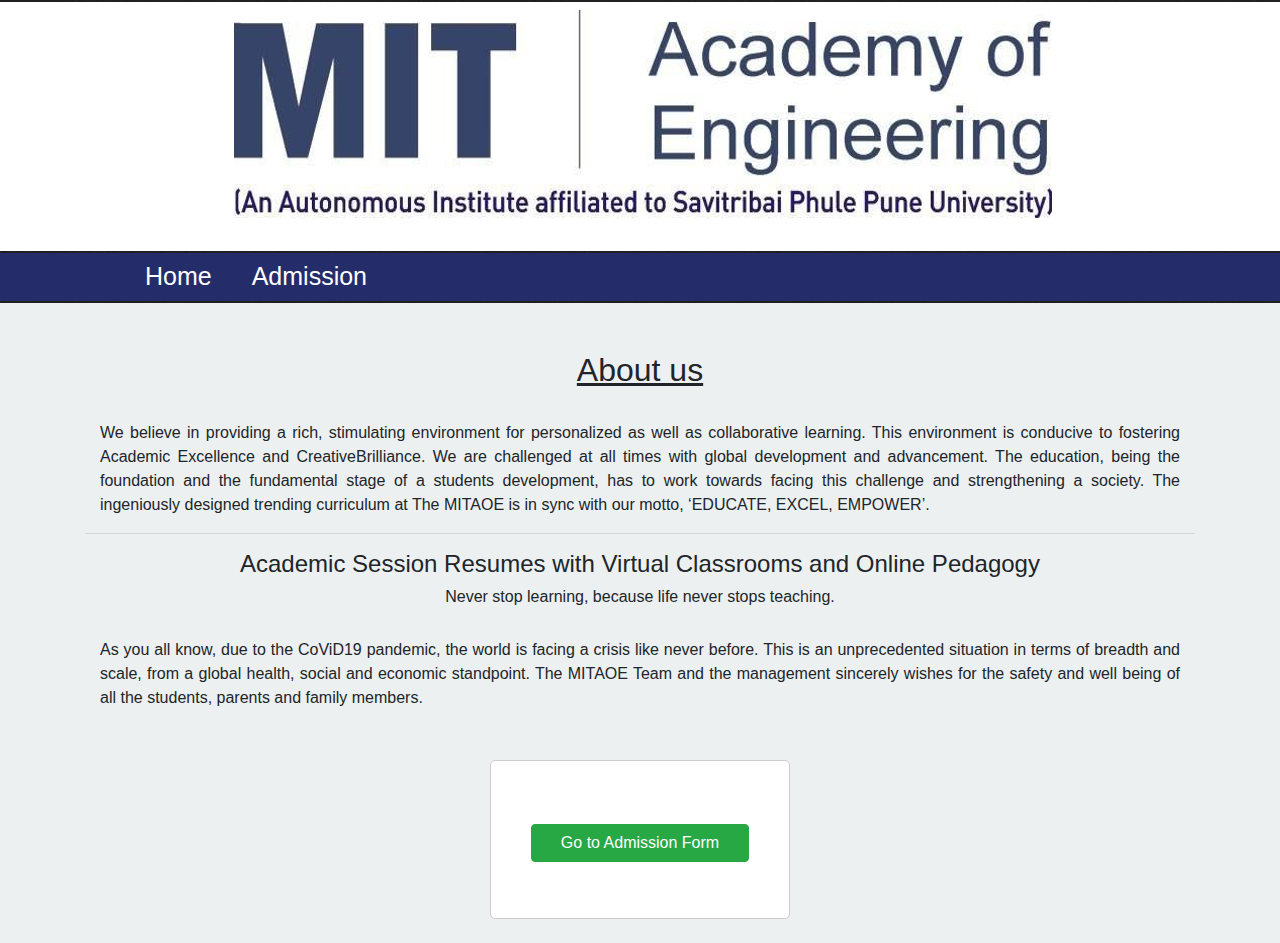
<file: index.html>
<!DOCTYPE html>
<html lang="en">
<head>
    <meta charset="UTF-8">
    <meta name="viewport" content="width=device-width, initial-scale=1.0">
    <meta http-equiv="X-UA-Compatible" content="ie=edge">
    <title> M I T A O E </title>
    <link rel="stylesheet" href="css/style.css">
    <link rel="stylesheet" href="https://stackpath.bootstrapcdn.com/bootstrap/4.3.1/css/bootstrap.min.css"
        integrity="sha384-ggOyR0iXCbMQv3Xipma34MD+dH/1fQ784/j6cY/iJTQUOhcWr7x9JvoRxT2MZw1T" crossorigin="anonymous">

</head>
<style>
</style>

<body>
    <div class="wrapper">
        <header>
            <div class="container">

                <center>
                    <img id="logo1" src="images/logoMIT.png" alt="VJHS logo" style="margin-top: 8px;">
                    <br><br> </center>

            </div>
        </header>
        <nav>
            <div class="container">
                <ul>
                    <li><a href="#home">Home</a>
                    </li>
                    <li><a href="#form" onclick="showForm()">Admission</a></li>
                </ul>
            </div>
        </nav>

        <section id="main"><a name="home"></a>
            <div role="main" class="container">
                <br><br>
                <center>
                    <h2>About us </h2>
                </center>
                <br>
                <div class="col-md-12">

                    <article style=" text-align: justify;">We believe in providing a rich, stimulating environment for
                        personalized as well as collaborative
                        learning. This environment is conducive to fostering Academic Excellence and CreativeBrilliance.
                        We are challenged at all times with global development and advancement. The education,
                        being the foundation and the fundamental stage of a students development, has to work towards
                        facing this challenge and strengthening a society. The ingeniously designed trending curriculum
                        at
                        The MITAOE is in sync with our motto, ‘EDUCATE, EXCEL, EMPOWER’. </article>

                </div>
                <hr>
                <center>
                    <h4>Academic Session Resumes with Virtual Classrooms and Online Pedagogy </h4>
                    <h6>Never stop learning, because life never stops teaching.</h6>

                </center><br>
                <div class="col-sm-12 ">
                    <article style=" text-align: justify;">As you all know, due to the CoViD19 pandemic, the world is
                        facing a crisis like never before.
                        This is an unprecedented situation in terms of breadth and scale, from a global health, social
                        and economic standpoint. The MITAOE Team and the management sincerely wishes for the safety
                        and
                        well being of all the students, parents and family members.</article>
                    <form>
                        <div class="form-group"> <br /><br />
                            <input type="button" value="Go to Admission Form" onclick="showForm()"
                                class="btn btn-success btn-block" />
                        </div>
                </div>
                </form><br>
            </div>
            <div id="f1" style="display: none;"><a name="form"></a>
                <hr>
                <form id="fid" name="myform">
                    <h2>Application Form</h2><br>
                    <div class="form-group">
                        <strong>Student Name</strong>
                        <br />
                        <input type="text" id="fname" name="fname" class="form-control" />
                        <span id="s1"></span>
                    </div>

                    <div class="form-group">
                        <strong>Mobile</strong>
                        <br />
                        <input type="text" id="lname" name="mobile" maxlength="10" class="form-control" />
                        <span id="s2"></span>
                    </div>

                    <div class="form-group">
                        <strong>Email</strong>
                        <br />
                        <input type="text" id="email" name="email" class="form-control" />
                        <span id="s3"></span>
                    </div>
                    <div class="form-group">
                        <strong>Sequential No.</strong>
                        <br />
                        <input type="text" id="sno" name="sno" maxlength="25" class="form-control" />
                        <span id="sno"></span>
                    </div>

                    <div class="form-group">
                        <strong>Academic Year </strong>
                        <br />
                        <input type="text" id="eno" name="eno" maxlength="10" class="form-control" />
                        <span id="s2"></span>
                    </div>

                    <div class="form-group">
                        <strong>Branch</strong>
                        <br />
                        <select name="country" id="branch" class="form-control">
                            <option>Computer Engineering</option>
                            <option>Mechanical Engineering</option>
                            <option>Civil Engineering</option>
                            <option>Biochemical Engineering</option>
                            <option>Information Technology</option>
                        </select>
                        <span id="s4"></span>
                    </div>

                    <div class="form-group">
                        <strong>Batch</strong>
                        <br />
                        <select name="batch" id="batch" class="form-control">
                            <option>Batch A</option>
                            <option>Batch B</option>
                            <option>Batch C</option>
                            <option>Batch D</option>
                            <option>Batch E</option>
                        </select>
                        <span id="b1"></span>
                    </div>

                    <div class="form-group">
                        <strong>Gender</strong>
                        <br />
                        <div class="form-inline">
                            <label><input type="radio" name="r1" value="Male" style="margin: 10px;"> Male</label>
                            <label><input type="radio" name="r1" value="Female" style="margin: 15px;">
                                Female</label>
                            <span id="s5"></span>
                        </div>
                    </div>
                    <div class="form-group">
                        <strong>Hobbies </strong>
                        <br />
                        <div class="form-inline">
                            <label><input type="checkbox" class="hobbies" name="r1" value="Movies"
                                    style="margin: 10px;">
                                Movies</label>
                            <label><input type="checkbox" class="hobbies" name="r1" value="Sports"
                                    style="margin: 10px;">
                                Sports</label>
                            <label><input type="checkbox" class="hobbies" name="r1" value="Coding"
                                    style="margin: 10px;">
                                Coding</label>
                            <label><input type="checkbox" class="hobbies" name="r1" value="Music" style="margin: 10px;">
                                Music</label>
                            <span id="s6"></span>
                        </div>
                    </div>

                    <div class="form-group">
                        <br> <span id="s7"></span>
                        <input type="button" value="SUBMIT" id="entry" class="btn btn-success btn-block" /><br>
                    </div>
                </form>

                <script>
                    function showForm() {
                        var x = document.getElementById("f1");
                        if (x.style.display === "none") {
                            x.style.display = "block";
                        } else {
                            x.style.display = "none";
                        }
                    }

                    var entry = document.getElementById("entry");
                    entry.addEventListener("click", displayDetails);
                    var row = 1;
                    function displayDetails() {
                        var fname = document.getElementById("fname").value;
                        var fname1 = /^[a-zA-Z]+ [a-zA-Z]+$/;
                        if (!fname.match(fname1)) {
                            alert("You have entered an invalid first name");
                            return false;
                        }

                        var lname = document.getElementById("lname").value;
                        var lname1 = /^\d{10}$/;
                        if (!lname.match(lname1)) {
                            alert("You have entered an invalid ph number");
                            return false;
                        }
                        var email = document.getElementById("email").value;

                        var mailformat = /^[a-zA-Z]{1}([a-zA-Z0-9]{2,8}[\.\-\_]{0,1}){0,4}@([a-zA-Z0-9]{2,8}\.){1,5}[a-zA-Z0-9]{2,6}$/;
                        if (!email.match(mailformat)) {
                            alert("You have entered an invalid email address!");
                            return false;
                        }

                        var eno = document.getElementById("eno").value;
                        var year = /^[0-9]+$/;
                        if (!eno.match(year)) {
                            alert("You have entered an invalid year!");
                            return false;
                        }

                        var sno = document.getElementById("sno").value;
                        var snoo = /^[0-9]+$/;
                        if (!sno.match(snoo)) {
                            alert("You have entered an invalid sequencial no!");
                            return false;
                        }
                        var yer = eno.slice(-2);

                        var branch = document.getElementById("branch");
                        var bran = branch.options[branch.selectedIndex].value;
                        var text;
                        switch (bran) {
                            case "Computer Engineering":
                                text = "CS";
                                break;
                            case "Mechanical Engineering":
                                text = "ME";
                                break;
                            case "Civil Engineering":
                                text = "CE";
                                break;
                            case "Biochemical Engineering":
                                text = "BE";
                                break;
                            case "Information Technology":
                                text = "IT";
                                break;
                            default:
                                text = "Kindly select branch";
                                return false;
                        }


                        var batch = document.getElementById("batch");
                        var bat = batch.options[batch.selectedIndex].value;
                        var text1;
                        switch (bat) {
                            case "Batch A":
                                text1 = "01";
                                break;
                            case "Batch B":
                                text1 = "02";
                                break;
                            case "Batch C":
                                text1 = "03";
                                break;
                            case "Batch D":
                                text1 = "04";
                                break;
                            case "Batch E":
                                text1 = "05";
                                break;
                            default:
                                text1 = "Kindly select branch";
                                return false;
                        }

                        var snor = document.getElementById("sno").value;
                        var t;
                        if (snor > 9999) {
                            alert("Enter valid sequential number!")
                            return false;
                        }
                        else if (snor <= 9 && snor >= 1) {
                            t = "000";
                        }
                        else if (snor <= 99 && snor > 9) {
                            t = "00"
                        }
                        else if (snor <= 999 && snor > 99) {
                            t = "0"
                        }
                        else {
                            t = "";
                        }

                        var coo = "Your PRN NO:";
                        var co = yer.concat(text, text1, t, snor);
                        var cooo = coo.concat(co);

                        alert("Admission done Successfully...................!");
                        alert(cooo);

                        if (!fname || !lname || !email || !eno) {
                            alert("Please fill all values.....");
                            return;
                        }
                        var display = document.getElementById("display");
                        var newRow = display.insertRow(row);

                        var date = new Date();
                        var timestamp = date.getTime();

                        var cell1 = newRow.insertCell(0);
                        var cell2 = newRow.insertCell(1);
                        var cell3 = newRow.insertCell(2);
                        var cell4 = newRow.insertCell(3);
                        var cell5 = newRow.insertCell(4);
                        var cell6 = newRow.insertCell(5);
                        var cell7 = newRow.insertCell(6);
                        var cell8 = newRow.insertCell(7);
                        var cell9 = newRow.insertCell(8);

                        cell1.innerHTML = fname;
                        cell2.innerHTML = lname;
                        cell3.innerHTML = email;
                        cell4.innerHTML = sno;
                        cell5.innerHTML = timestamp;

                        cell6.innerHTML = eno;
                        cell7.innerHTML = bran;
                        cell8.innerHTML = bat;
                        cell9.innerHTML = co;

                        row++;
                    }
                </script>
            </div>
        </section>
    </div>
</body>

</html>
</file>
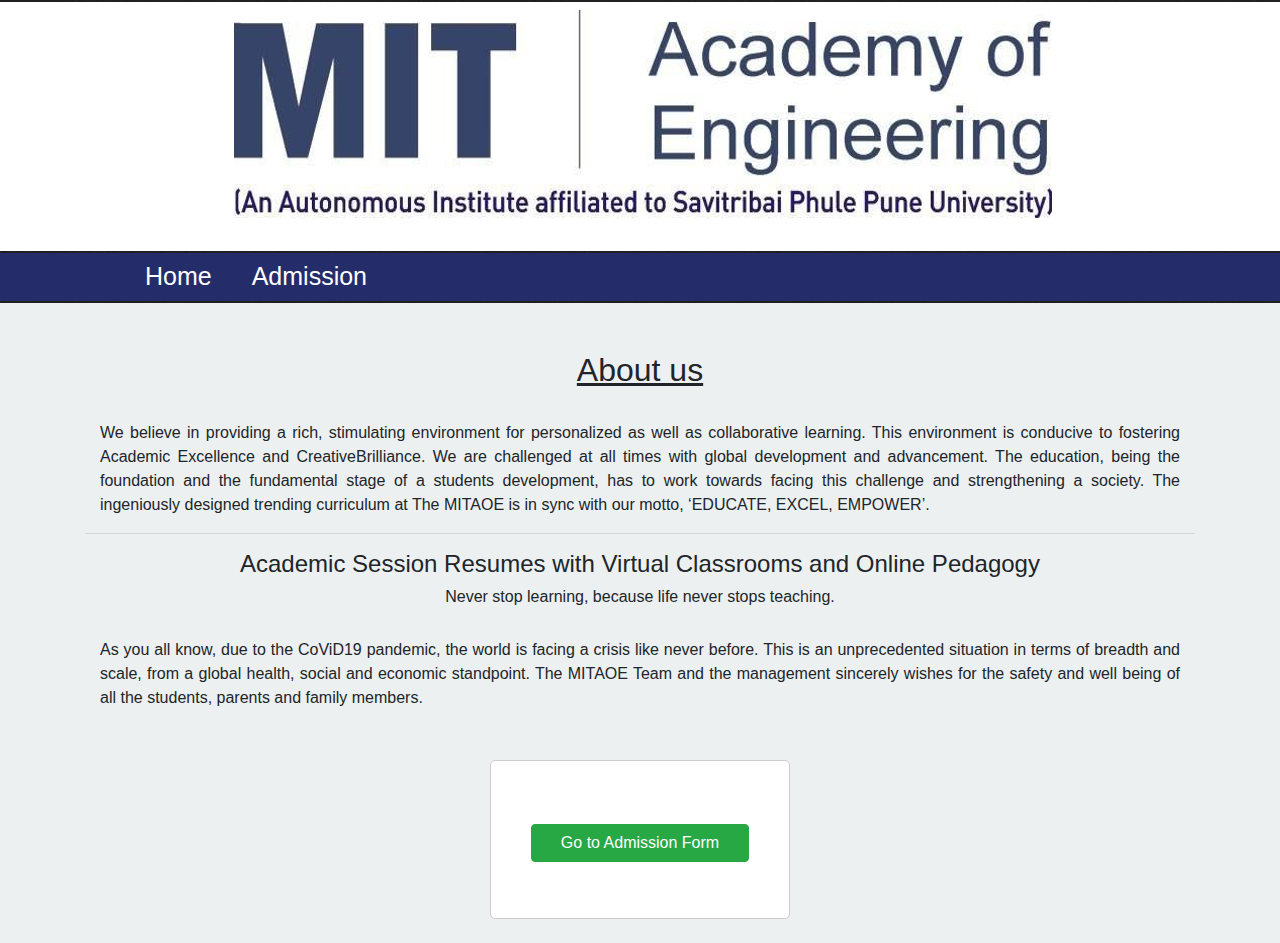
<file: Admission Form.html>
<!DOCTYPE html>
<html lang="en">
<head>
    <meta charset="UTF-8">
    <meta name="viewport" content="width=device-width, initial-scale=1.0">
    <meta http-equiv="X-UA-Compatible" content="ie=edge">
    <title> M I T A O E </title>
    <link rel="stylesheet" href="css/style.css">
    <link rel="stylesheet" href="https://stackpath.bootstrapcdn.com/bootstrap/4.3.1/css/bootstrap.min.css"
        integrity="sha384-ggOyR0iXCbMQv3Xipma34MD+dH/1fQ784/j6cY/iJTQUOhcWr7x9JvoRxT2MZw1T" crossorigin="anonymous">

</head>
<style>
</style>

<body>
    <div class="wrapper">
        <header>
            <div class="container">

                <center>
                    <img id="logo1" src="images/logoMIT.png" alt="VJHS logo" style="margin-top: 8px;">
                    <br><br> </center>

            </div>
        </header>
        <nav>
            <div class="container">
                <ul>
                    <li><a href="#home">Home</a>
                    </li>
                    <li><a href="#form" onclick="showForm()">Admission</a></li>
                </ul>
            </div>
        </nav>

        <section id="main"><a name="home"></a>
            <div role="main" class="container">
                <br><br>
                <center>
                    <h2>About us </h2>
                </center>
                <br>
                <div class="col-md-12">

                    <article style=" text-align: justify;">We believe in providing a rich, stimulating environment for
                        personalized as well as collaborative
                        learning. This environment is conducive to fostering Academic Excellence and CreativeBrilliance.
                        We are challenged at all times with global development and advancement. The education,
                        being the foundation and the fundamental stage of a students development, has to work towards
                        facing this challenge and strengthening a society. The ingeniously designed trending curriculum
                        at
                        The MITAOE is in sync with our motto, ‘EDUCATE, EXCEL, EMPOWER’. </article>

                </div>
                <hr>
                <center>
                    <h4>Academic Session Resumes with Virtual Classrooms and Online Pedagogy </h4>
                    <h6>Never stop learning, because life never stops teaching.</h6>

                </center><br>
                <div class="col-sm-12 ">
                    <article style=" text-align: justify;">As you all know, due to the CoViD19 pandemic, the world is
                        facing a crisis like never before.
                        This is an unprecedented situation in terms of breadth and scale, from a global health, social
                        and economic standpoint. The MITAOE Team and the management sincerely wishes for the safety
                        and
                        well being of all the students, parents and family members.</article>
                    <form>
                        <div class="form-group"> <br /><br />
                            <input type="button" value="Go to Admission Form" onclick="showForm()"
                                class="btn btn-success btn-block" />
                        </div>
                </div>
                </form><br>
            </div>
            <div id="f1" style="display: none;"><a name="form"></a>
                <hr>
                <form id="fid" name="myform">
                    <h2>Application Form</h2><br>
                    <div class="form-group">
                        <strong>Student Name</strong>
                        <br />
                        <input type="text" id="fname" name="fname" class="form-control" />
                        <span id="s1"></span>
                    </div>

                    <div class="form-group">
                        <strong>Mobile</strong>
                        <br />
                        <input type="text" id="lname" name="mobile" maxlength="10" class="form-control" />
                        <span id="s2"></span>
                    </div>

                    <div class="form-group">
                        <strong>Email</strong>
                        <br />
                        <input type="text" id="email" name="email" class="form-control" />
                        <span id="s3"></span>
                    </div>
                    <div class="form-group">
                        <strong>Sequential No.</strong>
                        <br />
                        <input type="text" id="sno" name="sno" maxlength="25" class="form-control" />
                        <span id="sno"></span>
                    </div>

                    <div class="form-group">
                        <strong>Academic Year </strong>
                        <br />
                        <input type="text" id="eno" name="eno" maxlength="10" class="form-control" />
                        <span id="s2"></span>
                    </div>

                    <div class="form-group">
                        <strong>Branch</strong>
                        <br />
                        <select name="country" id="branch" class="form-control">
                            <option>Computer Engineering</option>
                            <option>Mechanical Engineering</option>
                            <option>Civil Engineering</option>
                            <option>Biochemical Engineering</option>
                            <option>Information Technology</option>
                        </select>
                        <span id="s4"></span>
                    </div>

                    <div class="form-group">
                        <strong>Batch</strong>
                        <br />
                        <select name="batch" id="batch" class="form-control">
                            <option>Batch A</option>
                            <option>Batch B</option>
                            <option>Batch C</option>
                            <option>Batch D</option>
                            <option>Batch E</option>
                        </select>
                        <span id="b1"></span>
                    </div>

                    <div class="form-group">
                        <strong>Gender</strong>
                        <br />
                        <div class="form-inline">
                            <label><input type="radio" name="r1" value="Male" style="margin: 10px;"> Male</label>
                            <label><input type="radio" name="r1" value="Female" style="margin: 15px;">
                                Female</label>
                            <span id="s5"></span>
                        </div>
                    </div>
                    <div class="form-group">
                        <strong>Hobbies </strong>
                        <br />
                        <div class="form-inline">
                            <label><input type="checkbox" class="hobbies" name="r1" value="Movies"
                                    style="margin: 10px;">
                                Movies</label>
                            <label><input type="checkbox" class="hobbies" name="r1" value="Sports"
                                    style="margin: 10px;">
                                Sports</label>
                            <label><input type="checkbox" class="hobbies" name="r1" value="Coding"
                                    style="margin: 10px;">
                                Coding</label>
                            <label><input type="checkbox" class="hobbies" name="r1" value="Music" style="margin: 10px;">
                                Music</label>
                            <span id="s6"></span>
                        </div>
                    </div>

                    <div class="form-group">
                        <br> <span id="s7"></span>
                        <input type="button" value="SUBMIT" id="entry" class="btn btn-success btn-block" /><br>
                    </div>
                </form>

                <script>
                    function showForm() {
                        var x = document.getElementById("f1");
                        if (x.style.display === "none") {
                            x.style.display = "block";
                        } else {
                            x.style.display = "none";
                        }
                    }

                    var entry = document.getElementById("entry");
                    entry.addEventListener("click", displayDetails);
                    var row = 1;
                    function displayDetails() {
                        var fname = document.getElementById("fname").value;
                        var fname1 = /^[a-zA-Z]+ [a-zA-Z]+$/;
                        if (!fname.match(fname1)) {
                            alert("You have entered an invalid first name");
                            return false;
                        }

                        var lname = document.getElementById("lname").value;
                        var lname1 = /^\d{10}$/;
                        if (!lname.match(lname1)) {
                            alert("You have entered an invalid ph number");
                            return false;
                        }
                        var email = document.getElementById("email").value;

                        var mailformat = /^\w+([\.-]?\w+)*@\w+([\.-]?\w+)*(\.\w{2,3})+$/;
                        if (!email.match(mailformat)) {
                            alert("You have entered an invalid email address!");
                            return false;
                        }

                        var eno = document.getElementById("eno").value;
                        var year = /^[0-9]+$/;
                        if (!eno.match(year)) {
                            alert("You have entered an invalid year!");
                            return false;
                        }

                        var sno = document.getElementById("sno").value;
                        var snoo = /^[0-9]+$/;
                        if (!sno.match(snoo)) {
                            alert("You have entered an invalid sequencial no!");
                            return false;
                        }
                        var yer = eno.slice(-2);

                        var branch = document.getElementById("branch");
                        var bran = branch.options[branch.selectedIndex].value;
                        var text;
                        switch (bran) {
                            case "Computer Engineering":
                                text = "CS";
                                break;
                            case "Mechanical Engineering":
                                text = "ME";
                                break;
                            case "Civil Engineering":
                                text = "CE";
                                break;
                            case "Biochemical Engineering":
                                text = "BE";
                                break;
                            case "Information Technology":
                                text = "IT";
                                break;
                            default:
                                text = "Kindly select branch";
                                return false;
                        }


                        var batch = document.getElementById("batch");
                        var bat = batch.options[batch.selectedIndex].value;
                        var text1;
                        switch (bat) {
                            case "Batch A":
                                text1 = "01";
                                break;
                            case "Batch B":
                                text1 = "02";
                                break;
                            case "Batch C":
                                text1 = "03";
                                break;
                            case "Batch D":
                                text1 = "04";
                                break;
                            case "Batch E":
                                text1 = "05";
                                break;
                            default:
                                text1 = "Kindly select branch";
                                return false;
                        }

                        var snor = document.getElementById("sno").value;
                        var t;
                        if (snor > 9999) {
                            alert("Enter valid sequential number!")
                            return false;
                        }
                        else if (snor <= 9 && snor >= 1) {
                            t = "000";
                        }
                        else if (snor <= 99 && snor > 9) {
                            t = "00"
                        }
                        else if (snor <= 999 && snor > 99) {
                            t = "0"
                        }
                        else {
                            t = "";
                        }

                        var coo = "Your PRN NO:";
                        var co = yer.concat(text, text1, t, snor);
                        var cooo = coo.concat(co);

                        alert("Admission done Successfully...................!");
                        alert(cooo);

                        if (!fname || !lname || !email || !eno) {
                            alert("Please fill all values.....");
                            return;
                        }
                        var display = document.getElementById("display");
                        var newRow = display.insertRow(row);

                        var date = new Date();
                        var timestamp = date.getTime();

                        var cell1 = newRow.insertCell(0);
                        var cell2 = newRow.insertCell(1);
                        var cell3 = newRow.insertCell(2);
                        var cell4 = newRow.insertCell(3);
                        var cell5 = newRow.insertCell(4);
                        var cell6 = newRow.insertCell(5);
                        var cell7 = newRow.insertCell(6);
                        var cell8 = newRow.insertCell(7);
                        var cell9 = newRow.insertCell(8);

                        cell1.innerHTML = fname;
                        cell2.innerHTML = lname;
                        cell3.innerHTML = email;
                        cell4.innerHTML = sno;
                        cell5.innerHTML = timestamp;

                        cell6.innerHTML = eno;
                        cell7.innerHTML = bran;
                        cell8.innerHTML = bat;
                        cell9.innerHTML = co;

                        row++;
                    }
                </script>
            </div>
        </section>
    </div>
</body>

</html>
</file>
<file: css/style.css>
body {
    background-image: url('../images/bg.png');
    width: 100%;
    height: 100%;
    font-family: 'Verdana', 'Arial', sans-serif;
    font-size: 1.25em;
    line-height: 1.5;
}
.wrapper {
    width: 100%;
    margin: auto;
}
.container { 
    margin-top: 2px;
    width: 100%;
    overflow: hidden;
}
 
header {
    
    background-color: #fff;
    color: #f39c12;
    min-height: 180px;
}
header #logo {
    float: left;
    width: 140px;
    margin: 20px;
}
header h1 {
    float: left;
            font-size: 2em;
            margin-top: 25px;
    margin-left: 25px;
}
nav {
    background-color: #242d69;
}

nav li {
    float: left;
    list-style-type: none;
}
nav a {
    display: block;
    text-decoration: none;
    color: #ffffff;
    font-size: 25px;
    padding: 5px;
    padding-left: 20px;
    padding-right: 20px;
}
nav li > ul {
    display: none;
    position: absolute;
    width: 150px;
    background-color: #e67e22;
}

nav li > ul a {
    width: 130px;
    display: block;
}

nav li:hover > ul {
    display: block;
}

nav a:hover {
    background-color: #f39c12;
}

 
h2 {
    text-align: center;
    text-decoration: underline;
}
form {
    width: 300px;
    background: #fff;
    padding: 15px 40px 40px;
    border: 1px solid #ccc;
    margin: 50px auto 0;
    border-radius: 5px;
}
label {
    display: block;
    margin-bottom: 5px
}
label i {
    color: #999;
    font-size: 80%;
}
input, select {
    border: 1px solid #ccc;
    padding: 10px;
    display: block;
    width: 100%;
    box-sizing: border-box;
    border-radius: 2px;
}
.row {
    padding-bottom: 5px;
}
.form-inline {
    border: 1px solid #ccc;
    padding: 8px 10px 4px;
    border-radius: 2px;
}
.form-inline label, .form-inline input {
    display: inline-block;
    width: auto;
    padding-right: 15px;
}

#main {
    background-color: #ecf0f1;
}
</file>
